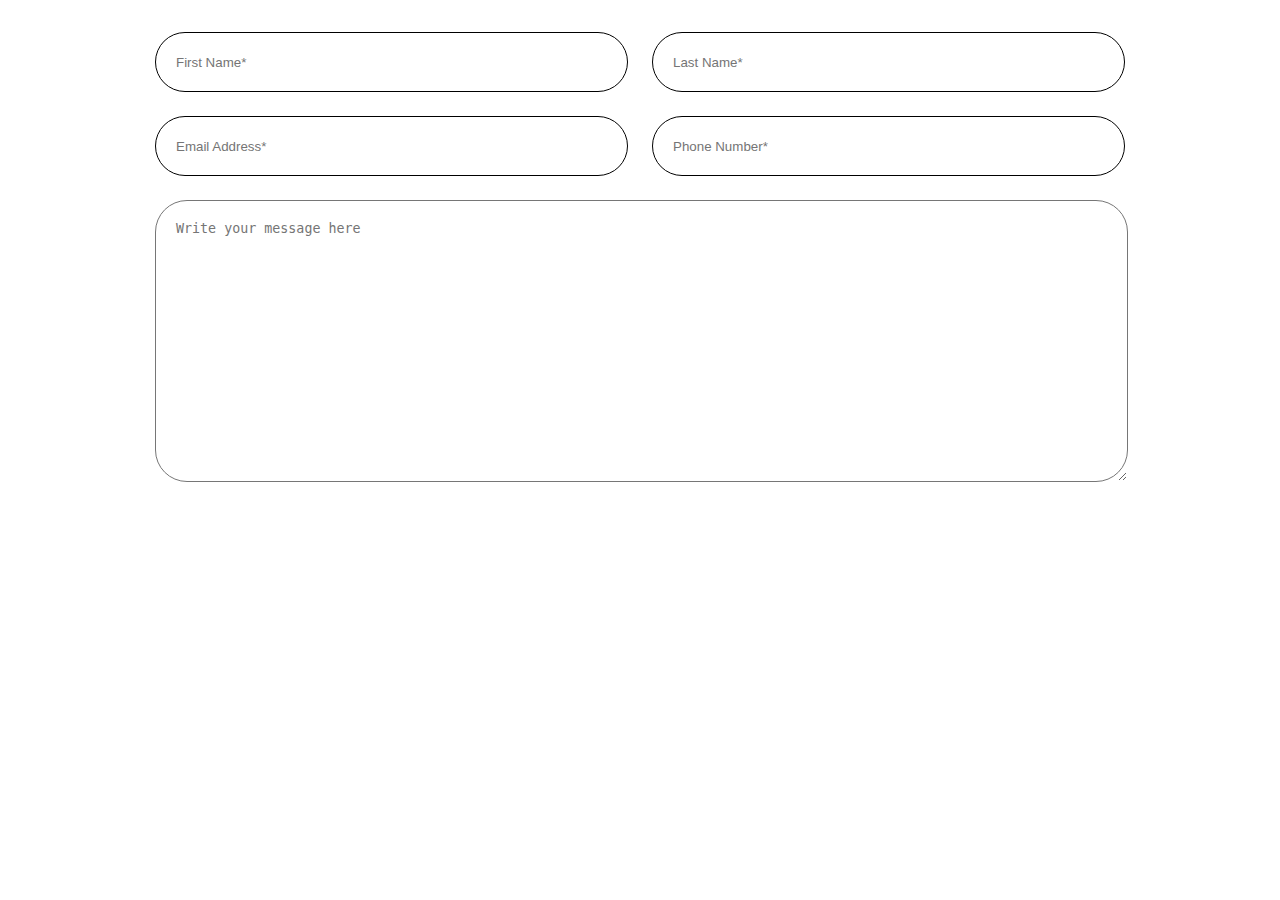
<file: index.html>
<!DOCTYPE html>
<html lang="en">
<head>
  <meta charset="UTF-8">
  <meta name="viewport" content="width=device-width, initial-scale=1.0">
  <title>Document</title>
  <link rel="stylesheet" href="./index.css">

  <link rel="preconnect" href="https://fonts.googleapis.com">
<link rel="preconnect" href="https://fonts.gstatic.com" crossorigin>
<link href="https://fonts.googleapis.com/css2?family=Manrope:wght@200..800&display=swap" rel="stylesheet">

<link rel="stylesheet" href="https://cdnjs.cloudflare.com/ajax/libs/font-awesome/6.7.2/css/all.min.css" integrity="sha512-Evv84Mr4kqVGRNSgIGL/F/aIDqQb7xQ2vcrdIwxfjThSH8CSR7PBEakCr51Ck+w+/U6swU2Im1vVX0SVk9ABhg==" crossorigin="anonymous" referrerpolicy="no-referrer" />
</head>
<body>
  
  <form action="">

    <div class="main-div">
      <div class="div-all">
        <input type="text" placeholder="First Name*">
      </div>
      <div class="div-all">
        <input type="text" placeholder="Last Name*">
      </div>
      <div class="div-all">
        <input type="email" placeholder="Email Address*">
      </div>
      <div class="div-all">
        <input type="number" placeholder="Phone Number*">
      </div>
    </div>

    
   <textarea name="" cols="30" rows="10" id="" placeholder="Write your message here" class="text-area"></textarea>
 
  </form>
</body>
</html>
</file>
<file: index.css>
*{
    margin: 0;
    padding: 0;
}
form{
    max-width: 970px;
    margin: auto;
}
.main-div{
    display: grid;
    grid-template-columns: repeat(2, 1fr);
    gap: 24px;
    margin-top: 32px;
}

.div-all{
 border: 1px solid black;
 padding: 20px;
 border-radius: 65px;

}

input{
    outline: none;
    border: none;
    width: 100%;
}
.text-area-div{
    
}
.text-area{
    width: 96%;
    height: 240px;
    margin-top: 24px;
    border-radius: 32px;
    padding: 20px;
    outline: none;
}
</file>
